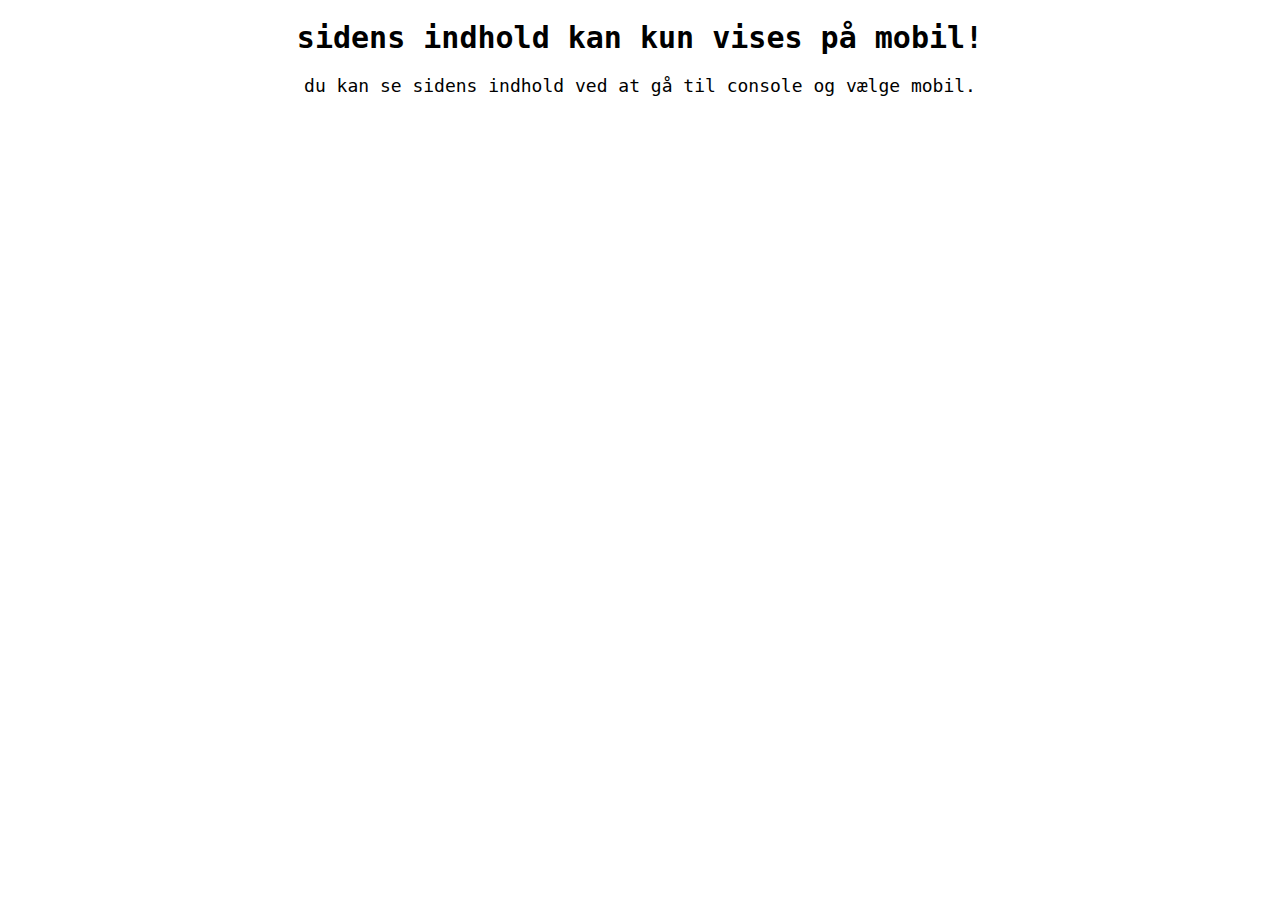
<file: index.html>
<!DOCTYPE html>
<html lang="en">
<head>
    <meta charset="UTF-8">
    <meta name="viewport" content="width=device-width, initial-scale=1.0">
    <title>Document</title>
    <link rel="stylesheet" href="style.css">
    <link rel="stylesheet" href="https://cdnjs.cloudflare.com/ajax/libs/font-awesome/4.7.0/css/font-awesome.min.css">
    <link rel="preconnect" href="https://fonts.gstatic.com">
    <link href="https://fonts.googleapis.com/css2?family=Lobster&family=Open+Sans&display=swap" rel="stylesheet"> 
    <link rel="preconnect" href="https://fonts.gstatic.com">
    <link href="https://fonts.googleapis.com/css2?family=Ramabhadra&display=swap" rel="stylesheet">

</head>
<body>
    <main>
        <div class="topnav">
          <a href="index.html" class="active" style="font-size: 13px">Tønder <br> Festival</a>
            <!-- Navigation links (hidden by default) -->
            <div id="myLinks">
              <a href="report.html">Indrapportering</a>
              <a href="tf.html">Sager</a>
              <a href="#about">About</a>
            </div>
            <!-- "Hamburger menu" / "Bar icon" to toggle the navigation links -->
            <a href="javascript:void(0);" class="icon" onclick="toggleNav()">
              <i class="fa fa-bars"></i>
            </a>
          </div>
            <section>
              <div id="indexFlex">
                <h1>
                  Vil du indrapportere en hændelse, eller er du på pladskontoret?
                </h1>
                <p>
                  *Kræver din hændelse øjeblikkelig hjælp, ring på 24242424!
                </p>
                <a id="aModtage" href="login.html"><button id="sende">Indrapporter</button></a>
                <a id="aModtage" href="login2.html"><button id="modtage">Pladskontoret</button></a>
              </div>
            </section>
    </main>
    <div class="displayNoneDiv">
      <h1 class="wrongFormath1">
          sidens indhold kan kun vises på mobil!
      </h1>
      <p class="wrongFormatP ">
          du kan se sidens indhold ved at gå til console og vælge mobil.
      </p>
    </div>
    <script>
                  function toggleNav() {
                    var x = document.getElementById("myLinks");
                    if (x.style.display === "block") {
                    x.style.display = "none";
                    } else {
                    x.style.display = "block";
                        }
                }
    </script>
</body>
</html>
</file>
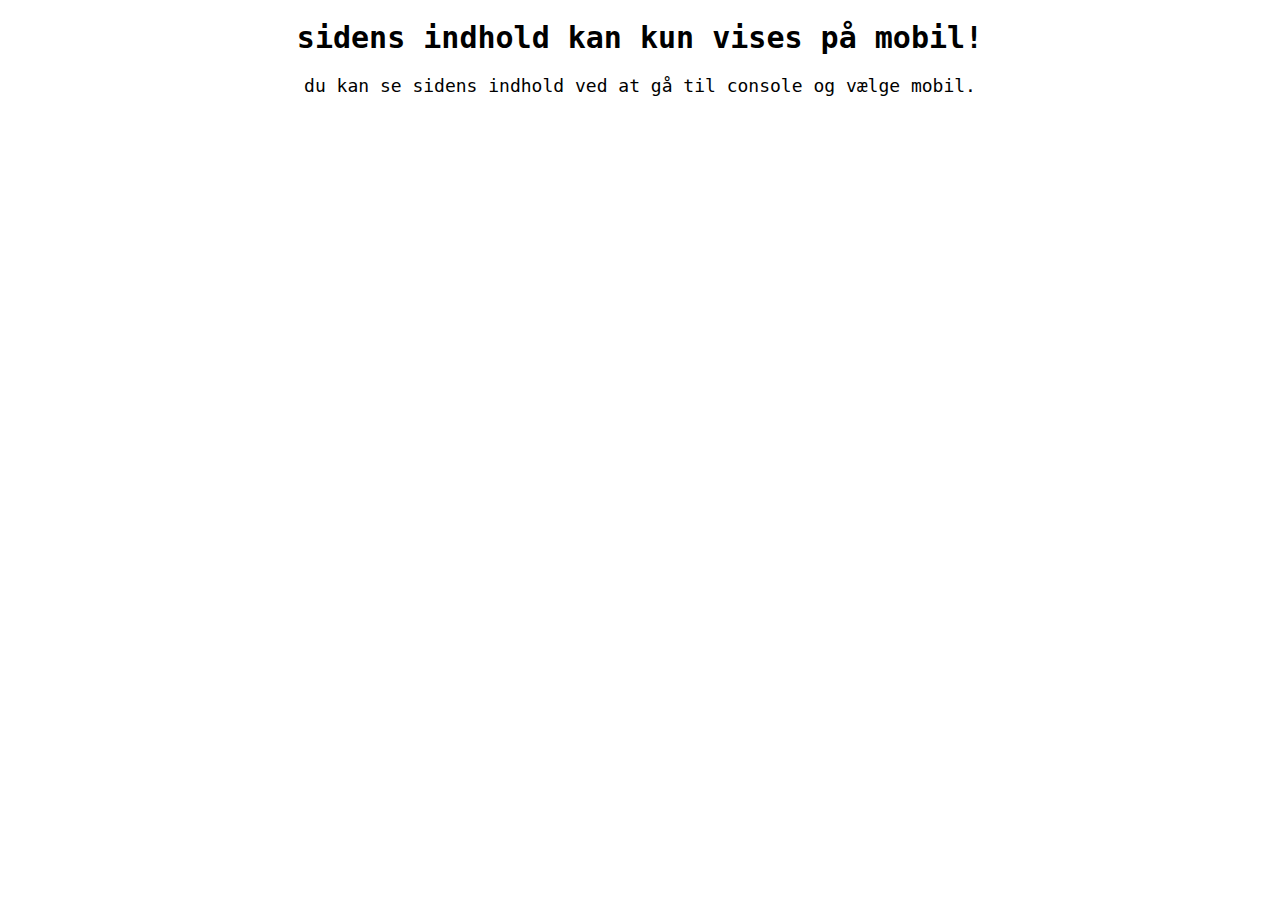
<file: login.html>
<!DOCTYPE html>
<html lang="en">
<head>
    <meta charset="UTF-8">
    <meta name="viewport" content="width=device-width, initial-scale=1.0">
    <title>Document</title>
    <link rel="stylesheet" href="style.css">
    <link rel="stylesheet" href="https://cdnjs.cloudflare.com/ajax/libs/font-awesome/4.7.0/css/font-awesome.min.css">
    <link rel="preconnect" href="https://fonts.gstatic.com">
    <link href="https://fonts.googleapis.com/css2?family=Lobster&family=Open+Sans&display=swap" rel="stylesheet"> 
    <link rel="preconnect" href="https://fonts.gstatic.com">
    <link href="https://fonts.googleapis.com/css2?family=Ramabhadra&display=swap" rel="stylesheet">
</head>
<body>
    <main>
        <div class="topnav">
          <a href="index.html" class="active" style="font-size: 13px">Tønder <br> Festival</a>
            <!-- Navigation links (hidden by default) -->
            <div id="myLinks">
              <a href="report.html">Indrapportering</a>
              <a href="tf.html">Sager</a>
              <a href="#about">About</a>
            </div>
            <!-- "Hamburger menu" / "Bar icon" to toggle the navigation links -->
            <a href="javascript:void(0);" class="icon" onclick="toggleNav()">
              <i class="fa fa-bars"></i>
            </a>
          </div>
          <div id="formContainer">
              <h1>
                  Login
              </h1>
          <p id="infoPassword">*hvis du ikke har et login, eller ikke kan huske det,
              skal du henvende dig til pladskonteret <br> eller ringe på 66666666
          </p>
        </div>

            <form name='loginForm' action='receiveAndStore3.php' method='post'>
                        <label for='navn'>Navn</label>
                        <input id='navn' name='navn' type='text' required>

                        <label for='funktion'>Mobil</label>
                        <input id='funktion' name='funktion' type='text' required>

                        <input id='foxy' name='foxy' type='hidden' value='' readonly/>
  
                        <button id='butt'>Insend</button>
            </form>

    </main>
    <div class="displayNoneDiv">
      <h1 class="wrongFormath1">
          sidens indhold kan kun vises på mobil!
      </h1>
      <p class="wrongFormatP ">
          du kan se sidens indhold ved at gå til console og vælge mobil.
      </p>
    </div>

          <script>
            const manipulateForm = function (e) {
                e.preventDefault();
                // Laver ajax request
                let oReq = new XMLHttpRequest();
                oReq.addEventListener("load", function () {
                    let eksd = [];
                   if (this.responseText.length > 0)
                        eksd = JSON.parse(this.responseText); // get and objectify
                    // Tilføjer values fra form
                    let y = $('navn').value;
                    let x = $('funktion').value;
                    let u = {
                        navn: y,
                        funktion: x,
                    }; 
                    // pusher og gør det muligt for json at læse v. stringify
                    eksd.push(u);                             // add new
                    $('foxy').value = JSON.stringify(eksd);     // stringify - 
                    document.forms['loginForm'].submit();          // sender

                });
                // Får php'en som refererer til incidents.json og sender
                oReq.open("GET", "http://localhost/login.php");
                oReq.send();
            };


              const doThis = function () {
                $('butt').addEventListener('click', manipulateForm)
            };

                function toggleNav() {
                    var x = document.getElementById("myLinks");
                    if (x.style.display === "block") {
                    x.style.display = "none";
                    } else {
                    x.style.display = "block";
                        }
                }
          </script>
</body>
</html>
</file>
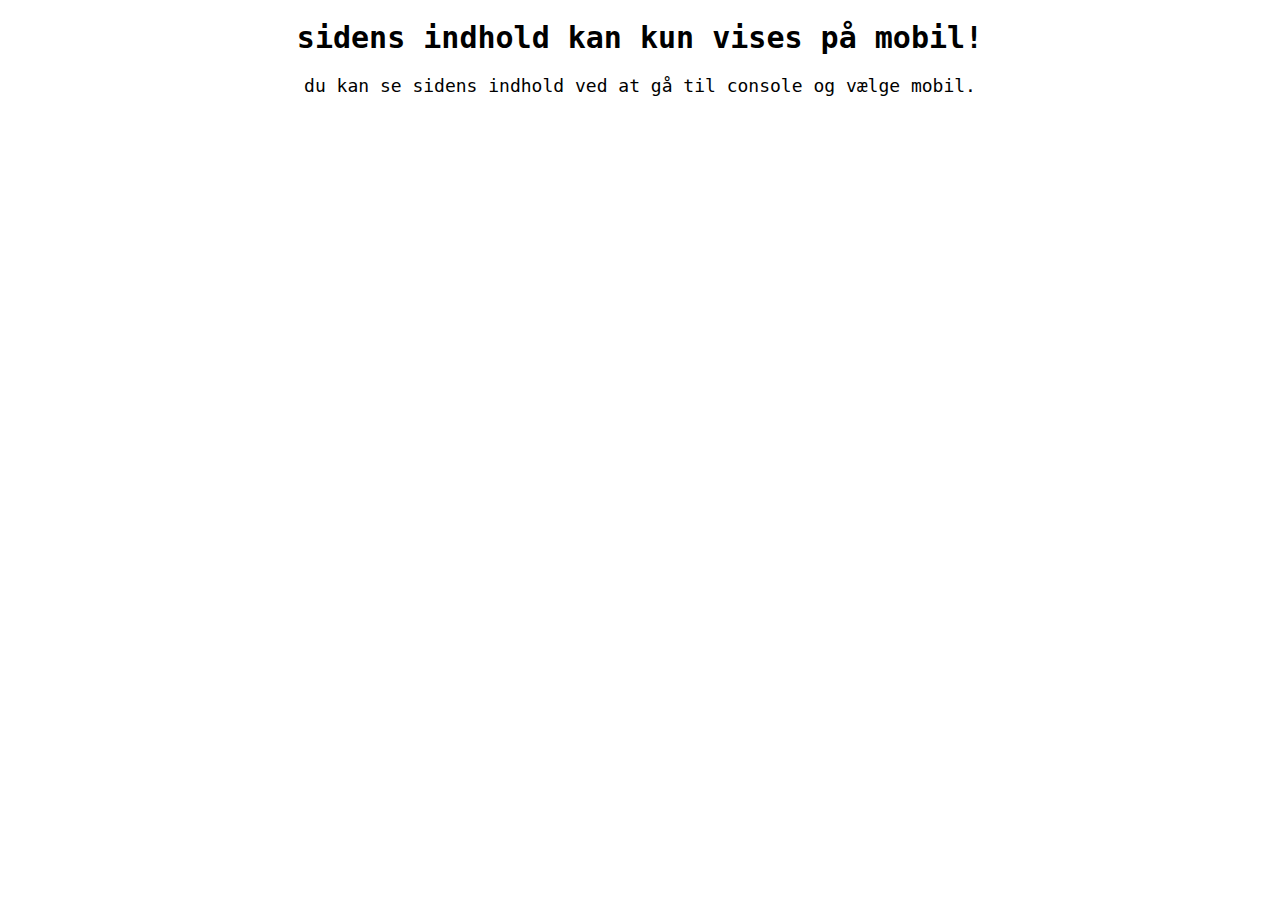
<file: login2.html>
<!DOCTYPE html>
<html lang="en">
<head>
    <meta charset="UTF-8">
    <meta name="viewport" content="width=device-width, initial-scale=1.0">
    <title>Document</title>
    <link rel="stylesheet" href="style.css">
    <link rel="stylesheet" href="https://cdnjs.cloudflare.com/ajax/libs/font-awesome/4.7.0/css/font-awesome.min.css">
    <link rel="preconnect" href="https://fonts.gstatic.com">
    <link href="https://fonts.googleapis.com/css2?family=Lobster&family=Open+Sans&display=swap" rel="stylesheet"> 
    <link rel="preconnect" href="https://fonts.gstatic.com">
    <link href="https://fonts.googleapis.com/css2?family=Ramabhadra&display=swap" rel="stylesheet">
</head>
<body>
    <main>
        <div class="topnav">
          <a href="tf.html" class="active" style="font-size: 13px">Tønder <br> Festival</a>
            <!-- Navigation links (hidden by default) -->
            <div id="myLinks">
              <a href="report.html">Indrapportering</a>
              <a href="tf.html">Sager</a>
              <a href="#about">About</a>
            </div>
            <!-- "Hamburger menu" / "Bar icon" to toggle the navigation links -->
            <a href="javascript:void(0);" class="icon" onclick="toggleNav()">
              <i class="fa fa-bars"></i>
            </a>
          </div>
          <div id="formContainer">
              <h1>
                  Login
              </h1>
          <p id="infoPassword">*hvis du ikke har et login, eller ikke kan huske det,
              skal du henvende dig til pladskonteret <br> eller ringe på 66666666
          </p>
          <form id="loginForm" action="">
            <label for="brugernavn">Brugernavn</label>
            <input type="text" name="brugernavn" id="brugernavn" required>

            <label for="password">Adgangskode</label>
            <input type="password" name="password" id="password" required>

            <a id="loginA" href="tf.html"><button id="submitBtn" type="button">Login</button></a>
          </form>
        </div>
    </main>
    <div class="displayNoneDiv">
      <h1 class="wrongFormath1">
          sidens indhold kan kun vises på mobil!
      </h1>
      <p class="wrongFormatP ">
          du kan se sidens indhold ved at gå til console og vælge mobil.
      </p>
    </div>

          <script>
                function toggleNav() {
                    var x = document.getElementById("myLinks");
                    if (x.style.display === "block") {
                    x.style.display = "none";
                    } else {
                    x.style.display = "block";
                        }
                }
          </script>
</body>
</html>
</file>
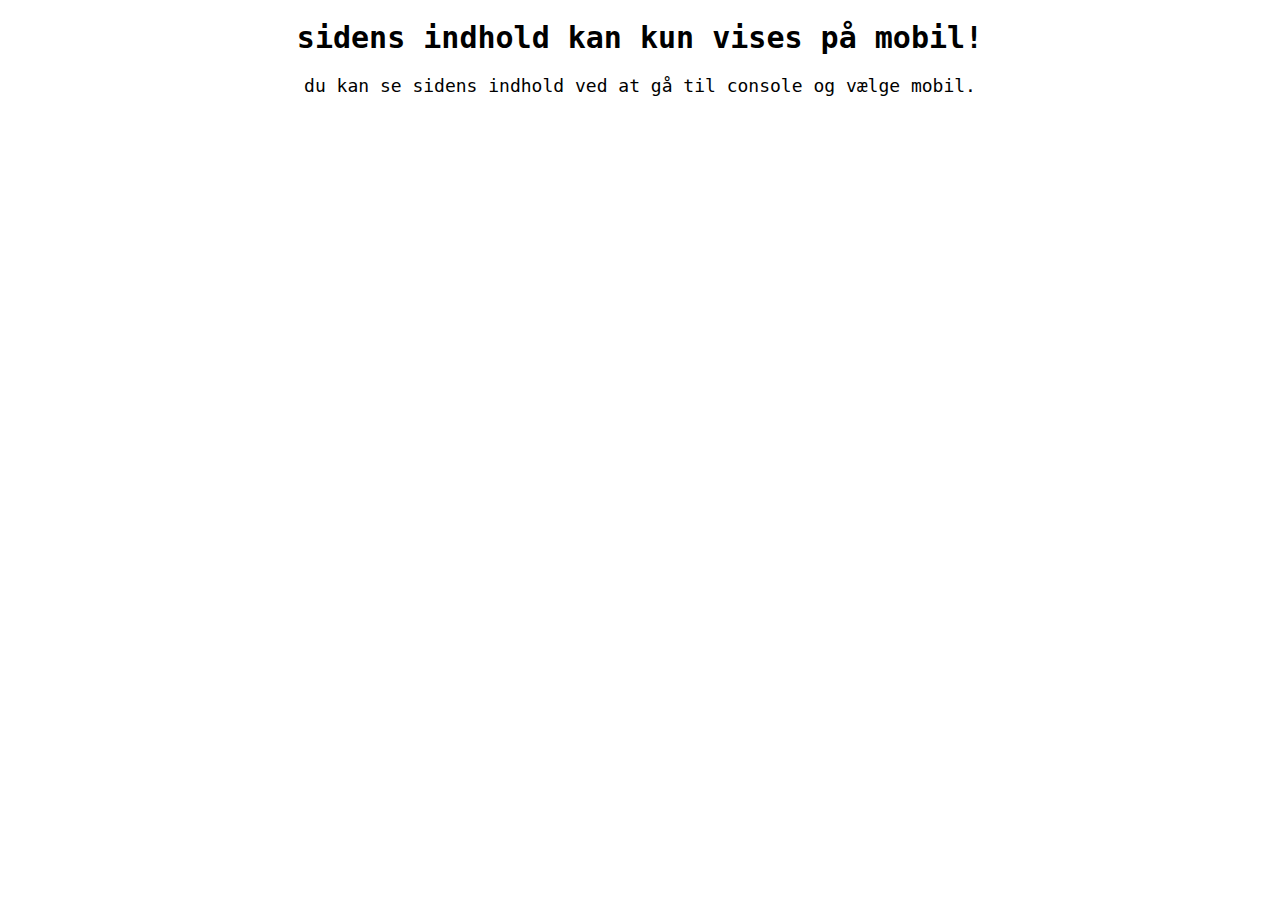
<file: receiveInfo.html>
<!DOCTYPE html>
<html lang="en">
<head>
    <meta charset="UTF-8">
    <meta name="viewport" content="width=device-width, initial-scale=1.0">
    <title>Document</title>
    <link rel="stylesheet" href="style.css">
    <link rel="stylesheet" href="https://cdnjs.cloudflare.com/ajax/libs/font-awesome/4.7.0/css/font-awesome.min.css">
    <link rel="preconnect" href="https://fonts.gstatic.com">
    <link href="https://fonts.googleapis.com/css2?family=Lobster&family=Open+Sans&display=swap" rel="stylesheet"> 
    <link rel="preconnect" href="https://fonts.gstatic.com">
    <link href="https://fonts.googleapis.com/css2?family=Ramabhadra&display=swap" rel="stylesheet">
    <meta http-equiv="Refresh" content="30">
</head>
<body>
    <script>
        let oReq = new XMLHttpRequest();
                oReq.addEventListener("load", function () {
                    incidents = [];
                    if (this.responseText.length > 0)
                        incidents = JSON.parse(this.responseText); // get and objectify
                        for (var i = 0; i < incidents.length; i++) {
                            var mainContainer = document.getElementById("myData2");
                            var div = document.createElement("div");
                            div.innerHTML = 
                            '<p>' + incidents[i].fagpersonP + '</p>' +
                            '<p>' + 'hjælp afsendt kl: ' + incidents[i].currentTime + ', ' + incidents[i].currentDate + '</p>' +
                            '<button id="fjern" onclick="setFunc()">Marker som set</button>';

                            mainContainer.appendChild(div);

                        }  


                });
                oReq.open("GET", "./getIncidents2.php");
                oReq.send();

                function setFunc() {
                console.log(incidents);
                incidents.splice(0, 1); 

                ('bla').value = JSON.stringify(incidents);   // stringify
                    document.forms['form21'].submit();          // send
                };

                function toggleNav() {
                    var x = document.getElementById("myLinks");
                    if (x.style.display === "block") {
                    x.style.display = "none";
                    } else {
                    x.style.display = "block";
                        }
                }
    </script>
    <main>
        <div class="topnav">
            <a href="index.html" class="active" style="font-size: 13px">Tønder <br> Festival</a>
            <!-- Navigation links (hidden by default) -->
            <div id="myLinks">
              <a href="report.html">Indrapportering</a>
              <a href="tf.html">Sager</a>
              <a href="#about">About</a>
            </div>
            <!-- "Hamburger menu" / "Bar icon" to toggle the navigation links -->
            <a href="javascript:void(0);" class="icon" onclick="toggleNav()">
              <i class="fa fa-bars"></i>
            </a>
          </div>
        <div id="myData2">  
        </div>
        <div id="myData3">
            <p>Hvis hjælpen er længere tid end X-minutter om at ankomme, så ring på <b>24242424</b> </p>
            <a id="aFjern" href="index.html"><button id="startside">Gå til startside</button></a>
        </div>
        <form action="receiveAndStore2.php" method='post' name='form21'>
            <input type="hidden" id='fagpersonP' name='fagpersonP' value="Hjælpen er på vej!">
            <input type="hidden" id="currentDate" name="currentDate">
            <input type="hidden" id="currentTime" name="currentTime">

            <input id='bla' name='bla' type='hidden' value='' readonly/>
        </form>
    </main>
    <div class="displayNoneDiv">
        <h1 class="wrongFormath1">
            sidens indhold kan kun vises på mobil!
        </h1>
        <p class="wrongFormatP ">
            du kan se sidens indhold ved at gå til console og vælge mobil.
        </p>
      </div>
</body>
</html>
</file>
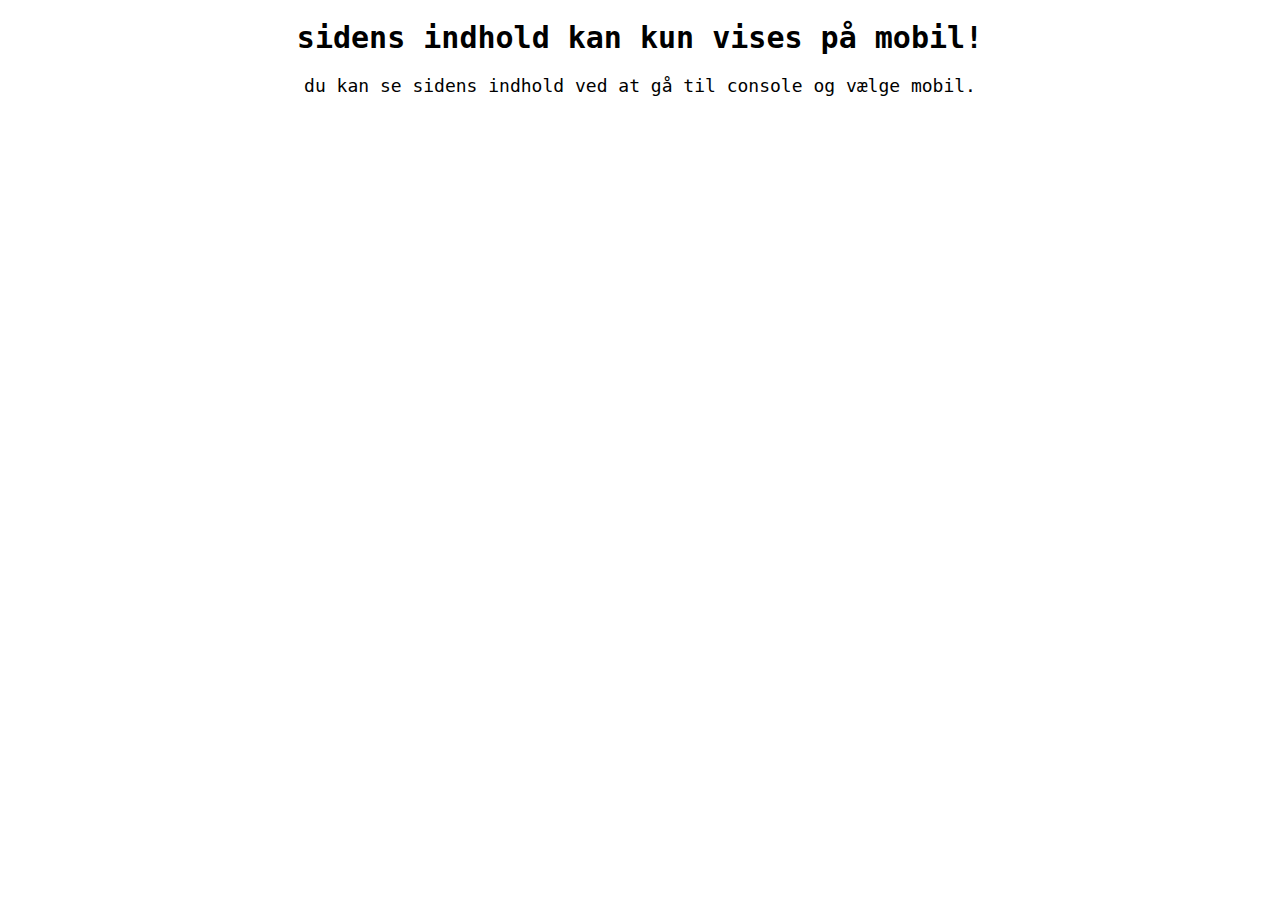
<file: report.html>
<!doctype html>
<html>
    <head>
        <meta charset='utf-8'/>
        <meta name='viewport' content='width=device-width, initial-scale=1.0'/>
        <title class='title'></title>
        <link rel="stylesheet" href="style.css">
        <link rel="stylesheet" href="https://cdnjs.cloudflare.com/ajax/libs/font-awesome/4.7.0/css/font-awesome.min.css">
        <link rel="preconnect" href="https://fonts.gstatic.com">
        <link href="https://fonts.googleapis.com/css2?family=Lobster&family=Open+Sans&display=swap" rel="stylesheet"> 
        <link rel="preconnect" href="https://fonts.gstatic.com">
        <link href="https://fonts.googleapis.com/css2?family=Ramabhadra&display=swap" rel="stylesheet">
        <script src='./js/newQ.js'></script>

        <link rel="stylesheet" href="style.css">
        <script>
          let iReq = new XMLHttpRequest();
                iReq.addEventListener("load", function () {
                    incidents = [];
                    if (this.responseText.length > 0)
                        incidents = JSON.parse(this.responseText); // get and objectify
                        for (var i = 0; i < incidents.length; i++) {
                            var mainContainer = document.getElementById("divO");
                            var div = document.createElement("div");
                            div.innerHTML = 
                            '<p>' + incidents[i].navn + '</p>' +
                            '<p>' + incidents[i].funktion + '</p>' +

                            mainContainer.appendChild(div);

                        }  


                });
                iReq.open("GET", "./login.php");
                iReq.send();

            const manipulateForm = function (e) {
                e.preventDefault();
                // Laver ajax request
                let oReq = new XMLHttpRequest();
                oReq.addEventListener("load", function () {
                    let hentet = [];
                   if (this.responseText.length > 0)
                        hentet = JSON.parse(this.responseText); // get and objectify
                    // Tilføjer values fra form
                    let n = $('name').value;
                    let m = $('mobil').value;
                    let b = $('besked').value;
                    let nn = $('need').value;
                    let a = $('alvorligt').value;
                    let d = $('currentDate').value
                    let t = $('currentTime').value
                    let o = {
                        name: n,
                        mobil: m,
                        besked: b,
                        need: nn,
                        alvorligt: a,
                        currentDate: d,
                        currentTime: t,
                    }; 
                    // pusher og gør det muligt for json at læse v. stringify
                    hentet.push(o);                             // add new
                    $('json').value = JSON.stringify(hentet);   // stringify
                    document.forms['form22'].submit();          // send

                });
                // Får php'en som refererer til incidents.json og sender
                oReq.open("GET", "http://localhost/getIncidents.php");
                oReq.send();
            };
            const doThis = function () {
                $('butt').addEventListener('click', manipulateForm)
            };

            // toggler burgermenu så den viser indholdet af menuen
            function toggleNav() {
                    var x = document.getElementById("myLinks");
                    if (x.style.display === "block") {
                    x.style.display = "none";
                    } else {
                    x.style.display = "block";
                        }
                    }

                    /* finder nuværende tidspunkt og converter det, er implementeret fra stackoverflow */
            function getTime() {
                const date = new Date();
                const getTwoDigits = (value) => value < 10 ? `0${value}` : value;

                const formatDate = (date) => {
                const day = getTwoDigits(date.getDate());
                const month = getTwoDigits(date.getMonth() + 1); // add 1 since getMonth returns 0-11 for the months
                const year = date.getFullYear();

                return `${day}-${month}-${year}`;
                    }

                const formatTime = (date) => {
                const hours = getTwoDigits(date.getHours());
                const mins = getTwoDigits(date.getMinutes());

                return `${hours}:${mins}`;
                    }
                document.getElementById('currentTime').value = formatTime(date);
                document.getElementById('currentDate').value = formatDate(date);
            }


            window.addEventListener('load', getTime);
            window.addEventListener('load', doThis);
            
        </script>
    </head>
    <body> 
        <main>
            <div class="topnav">
                <a href="index.html" class="active" style="font-size: 13px">Tønder <br> Festival</a>
                <div id="myLinks">
                  <a href="report.html">Indrapportering</a>
                  <a href="tf.html">Sager</a>
                  <a href="index.html">About</a>
                </div>
                <a href="javascript:void(0);" class="icon" onclick="toggleNav()">
                  <i class="fa fa-bars"></i>
                </a>
              </div>
            <form name='form22' action='./receiveAndStore.php' method='post'>
                        <label for='name'>Name</label>
                        <input id='name' name='name' type='text' required>

                        <label for='mobil'>Mobil</label>
                        <input id='mobil' name='mobil' type='number' required>

                        <label for='besked'>Besked</label>
                        <input id='besked' name='besked' type="text" required>

                        <label for='need'>Hvilken fagperson har du brug for?</label>
                        <select id='need' name='need' required>
                            <option value="elektriker">Elektriker</option> 
                            <option value="vvs'er" selected>VVS'er</option>
                            <option value="andet">Andet</option>
                        </select>
                        
                        <label for='alvorligt'>Hvor alvorligt er problemet?</label>
                        <select id='alvorligt' name='alvorligt' required>
                            <option value="Meget alvorligt">Meget Alvorligt</option> 
                            <option value="Alvorligt" selected>Alvorligt</option>
                            <option value="Lidt alvorligt">Lidt alvorligt</option>
                            <option value="Ikke så alvorligt">Ikke så alvorligt</option>
                        </select>

                        <input type="hidden" id="currentDate" name="currentDate">
                        <input type="hidden" id="currentTime" name="currentTime">
                        

                        <input id='json' name='json' type='hidden' value='' readonly/>

                        <button id='butt' onclick="getTime()">Insend</button>


            </form>
            <div id="divO">

            </div>
        </main>
        <div class="displayNoneDiv">
            <h1 class="wrongFormath1">
                sidens indhold kan kun vises på mobil!
            </h1>
            <p class="wrongFormatP ">
                du kan se sidens indhold ved at gå til console og vælge mobil.
            </p>
          </div>
        <footer></footer>        
    </body>
</html>
</file>
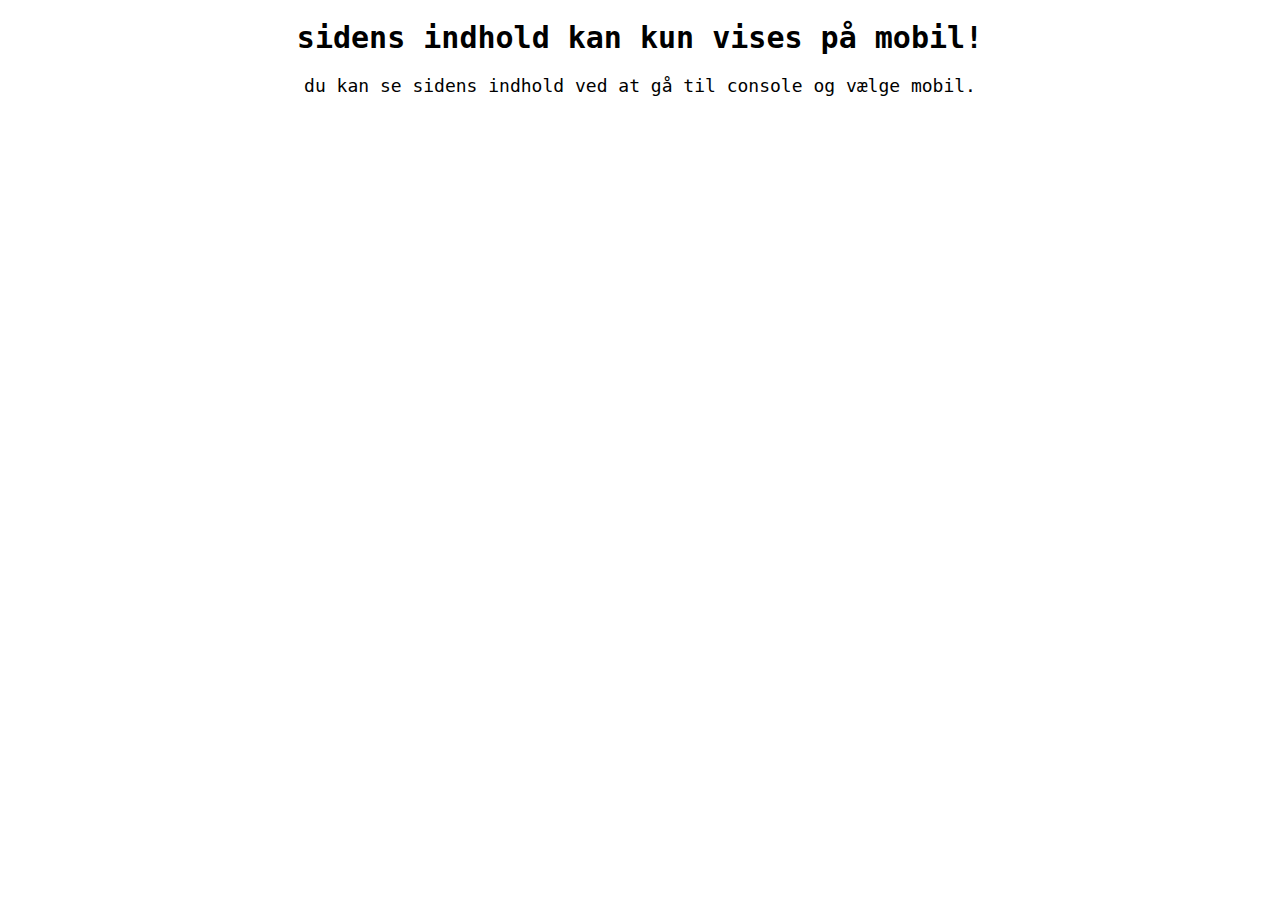
<file: tf.html>
<!doctype html>
<html>
    <head>
        <meta charset='utf-8'/>
        <meta name='viewport' content='width=device-width, initial-scale=1.0'/>
        <title class='title'></title>
        <link rel="stylesheet" href="style.css">
        <link rel="stylesheet" href="https://cdnjs.cloudflare.com/ajax/libs/font-awesome/4.7.0/css/font-awesome.min.css">
        <link rel="preconnect" href="https://fonts.gstatic.com">
        <link href="https://fonts.googleapis.com/css2?family=Lobster&family=Open+Sans&display=swap" rel="stylesheet"> 
        <link rel="preconnect" href="https://fonts.gstatic.com">
        <link href="https://fonts.googleapis.com/css2?family=Ramabhadra&display=swap" rel="stylesheet">
        <script src='./js/newQ.js'></script>
        <script>

const readIncidents = function () {
                // Laver en ny ajax request, parser incidents(så js kan læse det), looper igennem alle incidents og putter i myData(div).
                let oReq = new XMLHttpRequest();
                oReq.addEventListener("load", function () {
                    incidents = [];
                    if (this.responseText.length > 0)
                        incidents = JSON.parse(this.responseText); // get and objectify
                        for (var i = 0; i < incidents.length; i++) {
                            var mainContainer = document.getElementById("myData");
                            var div = document.createElement("div");
                            div.innerHTML = 
                                            '<b>Alvorlighed: </b>' + '<p id="alvorligP">' + incidents[i].alvorligt + '</p>' +
                                            '<b>Navn: </b>' + '<p id="nameP">' + incidents[i].name + '</p>' +
                                            '<b>Mobil: </b>' + '<p id="mobilP">' + incidents[i].mobil + '</p>'+
                                            '<b>Besked: </b>' + '<p id="beskedP">' + incidents[i].besked + '</p>'+
                                            '<b>Fagperson: </b>' + '<p id="needP">' + incidents[i].need + '</p>' +
                                            '<b>Tid indsendt: </b>' + '<p id="dateP">' + incidents[i].currentDate + ', ' + incidents[i].currentTime + '</p>' +
                                            '<div id="btnContainer">' + '<button id="slet"'+ i + ' onclick="clickFunc('+i+')">' + 
                                            'Marker som løst</button>' + '<button id="sendPerson" onclick="forBtn()">' + 
                                            'Send fagperson</button>' + '</div>'


                            mainContainer.appendChild(div);
                        }  


                });
                oReq.open("GET", "./getIncidents.php");
                oReq.send();
            };
            // splicer incidents og opdaterer json-filen
            function clickFunc(i) {
                console.log(incidents);
                incidents.splice(i, 1); 

                $('json').value = JSON.stringify(incidents);   // stringify
                    document.forms['form22'].submit();          // send
                };

                // Alerter til pladskontoret om, at systemet har registreret at de har sendt en fagperson afsted,
                // samt får værdierne fra den skjulte form og sender til newincidents.json
            function sendPerson() {
                alert("Vi har sendt information til brugeren om, at en fagperson er på vej");
                document.getElementById("sendPerson").style.backgroundColor = "#f5d742";

                let oReq = new XMLHttpRequest();
                oReq.addEventListener("load", function () {
                    let sent = [];
                   if (this.responseText.length > 0)
                        sent = JSON.parse(this.responseText); // get and objectify
                    // udvid array m indtastet
                    let n = $('fagpersonP').value;
                    let d = $('currentDate').value;
                    let t = $('currentTime').value;
                    let c = {
                        fagpersonP: n,
                        currentDate: d,
                        currentTime: t,
                    }; 

                    sent.push(c);                             // add new
                    $('bla').value = JSON.stringify(sent);   // stringify
                    document.forms['form21'].submit();          // send

                });
                oReq.open("GET", "http://localhost/getIncidents2.php");
                oReq.send();
            };
            // udregner tiden når knappen trykkes - altså den tid, hvor der bliver sendt en person ud til brugeren
            function getTime() {
                const date = new Date();
                const getTwoDigits = (value) => value < 10 ? `0${value}` : value;

                const formatDate = (date) => {
                const day = getTwoDigits(date.getDate());
                const month = getTwoDigits(date.getMonth() + 1); // adder 1 da getMonths kun returnerer 11 måneder
                const year = date.getFullYear();

                return `${day}-${month}-${year}`;
                    }

                const formatTime = (date) => {
                const hours = getTwoDigits(date.getHours());
                const mins = getTwoDigits(date.getMinutes());

                return `${hours}:${mins}`;
                    }
                document.getElementById('currentTime').value = formatTime(date);
                document.getElementById('currentDate').value = formatDate(date);
            }

            // toggler burgermenu
                function toggleNav() {
                    var x = document.getElementById("myLinks");
                    if (x.style.display === "block") {
                    x.style.display = "none";
                    } else {
                    x.style.display = "block";
                        }
                }

                // kalder getTime() og sendPerson() som er onClick funktioner til knappen
                function forBtn () {
                    getTime();
                    sendPerson();
                }





                        // her skal du skrive incidents tilbage til serveren
                        // https://stackoverflow.com/questions/32546100/how-to-write-data-to-a-json-file-using-javascript
            

                        
            const doThis = function () {
                readIncidents();
            };

            let incidents;
            window.addEventListener('load', doThis);

        </script>
    </head>
    <body>
        <main>
            <div class="topnav">
                <a href="index.html" class="active" style="font-size: 13px">Tønder <br> Festival</a>
                <div id="myLinks">
                  <a href="report.html">Indrapportering</a>
                  <a href="tf.html">Sager</a>
                  <a href="index.html">Forside</a>
                </div>
                <a href="javascript:void(0);" class="icon" onclick="toggleNav()">
                  <i class="fa fa-bars"></i>
                </a>
              </div>
            <section id='incidents'></section>
            <div id="myData">
            </div>
            <form action='receiveAndStore.php' method='post' name='form22'>
                <input type='hidden' id='json' name='json'/>
            </form>
            <form action="receiveAndStore2.php" method='post' name='form21'>
                <input type="hidden" id='fagpersonP' name='fagpersonP' value="Hjælpen er på vej!">
                <input type="hidden" id="currentDate" name="currentDate">
                <input type="hidden" id="currentTime" name="currentTime">

                <input id='bla' name='bla' type='hidden' value='' readonly/>
            </form>
        </main>
        <div class="displayNoneDiv">
            <h1 class="wrongFormath1">
                sidens indhold kan kun vises på mobil!
            </h1>
            <p class="wrongFormatP ">
                du kan se sidens indhold ved at gå til console og vælge mobil.
            </p>
          </div>
        <footer></footer>                           <!-- autofilled -->
    </body>
</html>
</file>
<file: style.css>
@media only screen and (max-width: 414px) {
  

body {
    margin: 0;
    padding: 0;
 }


 img {
  width: 25px;
  height: auto;
}

/* tf.html*/
#myData {
    width: 100%;
    height: auto;
    padding-top: 20px;
    padding-left: 10px;

}

#myData p {
    font-size: 15px;
    font-family: Verdana, Geneva, Tahoma, sans-serif;
    margin-top: 0px;
    padding-right:30px;
    word-break: break-all;
}

#myData b {
    font-size: 20px;
    font-family: 'Ramabhadra', sans-serif;
}

#nameP {
    font-size: 20px;
}

#slet {

  display: block;
  cursor: pointer;
  outline: none;
  border: none;
  background-color: #38c538;
  width: 150px;
  height: 50px;
  border-radius: 10px;
  font-size: 1rem;
  font-weight: 600;
  color: white;
  margin-bottom: 15px;
  text-align: center;

}

#slet:hover {
    background-color:crimson;
  }

#sendPerson {

    display: block;
    cursor: pointer;
    outline: none;
    border: none;
    background-color:#031c37;
    width: 150px;
    height: 50px;
    border-radius: 10px;
    font-size: 1rem;
    font-weight: 600;
    color: white;
    margin-bottom: 15px;
    text-align: center;
}

#btnContainer {
    display: flex;
    flex-direction: row;
    justify-content: space-around;
    margin-left: -15px;
}

#slet:hover {
  background-color:crimson;
}


/* Navigation */
.topnav {
    overflow: hidden;
    background-color: #e6d7b9;
    position: relative;
    color: #031c37;
    margin-top: -1px;
  }
  
  /* Hide the links inside the navigation menu (except for logo/home) */
  .topnav #myLinks {
    display: none;
  }

  .topnav #myLinks a {
      color: #031c37;
      font-weight: 800;
  }
  
  /* Style navigation menu links */
  .topnav a {
    color: white;
    padding: 30px 30px;
    text-decoration: none;
    font-size: 27px;
    font-family: 'Lobster', cursive;
    display: block;

  }
  
  /* Style the hamburger menu */
  .topnav a.icon {
    display: block;
    position: absolute;
    right: 0;
    top: 0;
  }
  
  /* Add a grey background color on mouse-over */
  .topnav a:hover {
    background-color:#e6d7b9;
    color: black;
  }
  
  /* Style the active link (or home/logo) */
  .active {
    background-color: #031c37;
    color: white;
    height: 34px;
  }

  hr {
      display: none;
  }

  main {
      margin-bottom: 100px;
  }

  /* indrapportering */
 
  form {
      display: flex;
      justify-content: center;
      flex-direction: column;
  }

  label {
      font-size: 20px;
      text-align: center;
      font-family: -apple-system, BlinkMacSystemFont, 'Segoe UI', Roboto, Oxygen, Ubuntu, Cantarell, 'Open Sans', 'Helvetica Neue', sans-serif;
      margin-top: 20px;
  }

  input {
      height: 25px;
      width: 330px;
      margin-left: 20px;
  }

  #besked {
      height: 75px;
  }

  #butt {
      
  display: block;
  cursor: pointer;
  outline: none;
  border: none;
  background-color: #38c538;
  width: 150px;
  height: 50px;
  border-radius: 10px;
  font-size: 1rem;
  font-weight: 600;
  color: white;
  margin-bottom: 15px;
  margin-left: 110px;
  margin-top: 50px;

  }

  select {
      height: 35px;
      width: 340px;
      margin-left: 20px;
  }

  /* index */

  h1 {
    font-family: Arial, Helvetica, sans-serif;
    text-align: center;
  }

  #sende {
    display: block;
    cursor: pointer;
    outline: none;
    border: none;
    background-color: #38c538;
    width: 150px;
    height: 50px;
    border-radius: 10px;
    font-size: 1rem;
    font-weight: 600;
    color: white;
    margin-bottom: 15px;
    margin-top: 50px;
  
  }

  #modtage {
    display: block;
    cursor: pointer;
    outline: none;
    border: none;
    background-color: #38c538;
    width: 150px;
    height: 50px;
    border-radius: 10px;
    font-size: 1rem;
    font-weight: 600;
    color: white;
    margin-bottom: 15px;
    margin-top: 20px;
  
  }

  #indexFlex {
    display: flex;
    flex-direction: column;
    align-items: center;
    margin-top: 50px;
  }

#indexFlex p {
  text-align: center;
  font-family: monospace;
  font-size: 15px;
}

#aModtage {
  text-decoration: none;
}

#formContainer {
  display: flex;
  flex-direction: column;
  justify-content: center;
}

#loginForm {
  width: 100%;
}

#infoPassword {
  text-align: center;
  font-family: monospace;
  font-size: 10px;
}

#submitBtn {
  display: block;
  cursor: pointer;
  outline: none;
  border: none;
  background-color: #38c538;
  width: 150px;
  height: 50px;
  border-radius: 10px;
  font-size: 1rem;
  font-weight: 600;
  color: white;
  margin-bottom: 15px;
  margin-left: 110px;
  margin-top: 20px;
}

#loginA {
  text-decoration: none;
}

#sendPerson:focus {
  background-color: yellow;
}

#myData2 p{
  font-family: monospace;
  font-size: 20px;
  margin-left: 10px;
}

#fjern {
  display: block;
  cursor: pointer;
  outline: none;
  border: none;
  background-color: #38c538;
  width: 150px;
  height: 50px;
  border-radius: 10px;
  font-size: 1rem;
  font-weight: 600;
  color: white;
  margin-bottom: 15px;
  margin-left: 110px;
  margin-top: 20px;
}

#myData3 button {
  display: block;
  cursor: pointer;
  outline: none;
  border: none;
  background-color:#031c37;
  width: 150px;
  height: 50px;
  border-radius: 10px;
  font-size: 1rem;
  font-weight: 600;
  color: white;
  margin-bottom: 15px;
  margin-left: 110px;
  margin-top: 20px;
}

#myData3 a {
  text-decoration: none;
}

#myData3 p {
  font-family: monospace;
  font-size: 20px;
  padding: 20px;
  text-align: center;
}
div a img {
  height: 37.5px;
  width: 37.5px;
}

.displayNoneDiv {
  display: none;
}

.wrongFormatH1 {
  display: none;
}

.wrongFormatP {
  display: none;
}

} 

@media only screen and (min-width: 415px) {
  main {
    display: none;
  }
  .displayNoneDiv {
    display: block;
  }
  .wrongFormath1 {
    display: block;
    text-align: center;
    font-family: monospace;
    font-size: 30px;
  }
  .wrongFormatP {
    display: block;
    text-align: center;
    font-family: monospace;
    font-size: 18px;
  }
}
</file>
